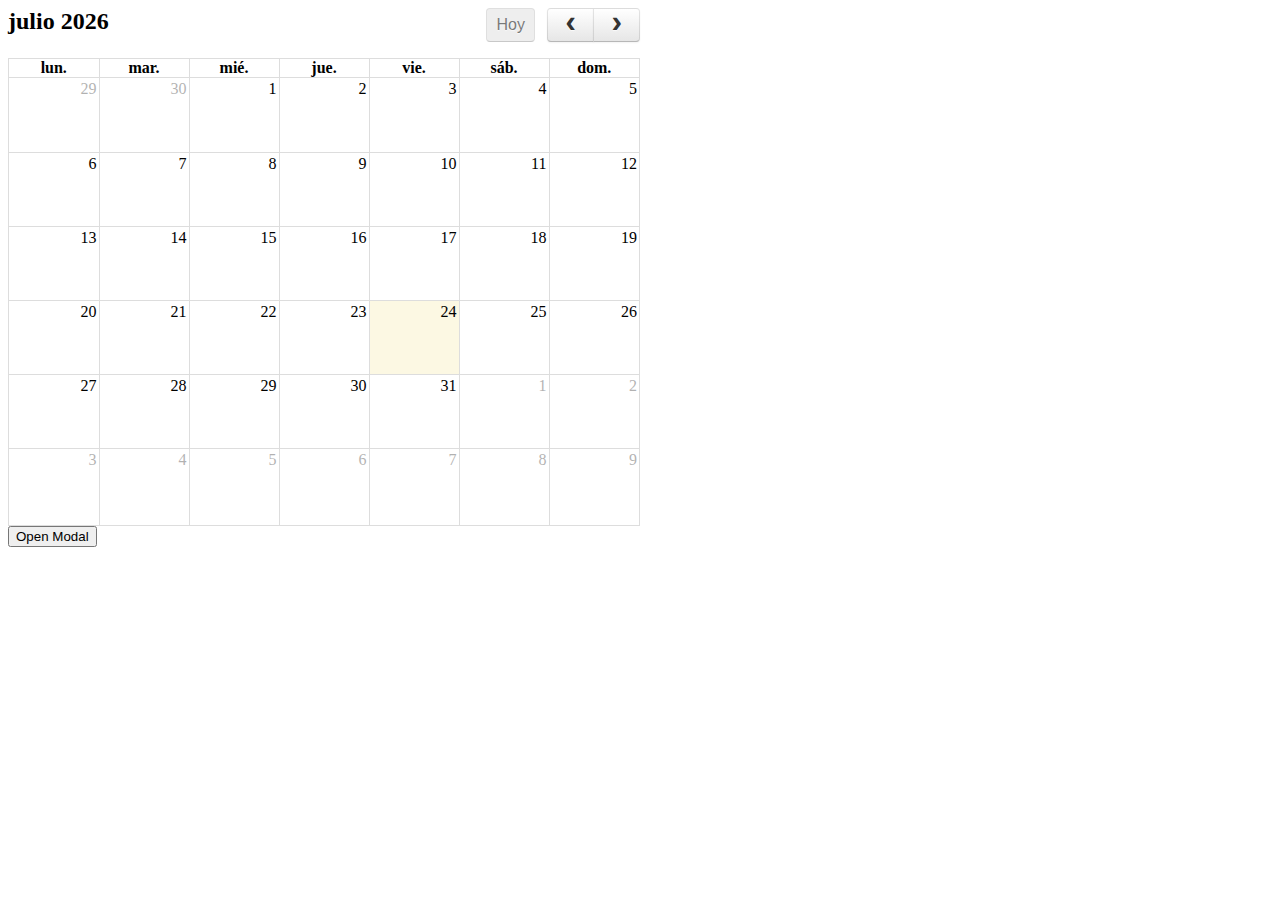
<file: calendario/index.html>
<!DOCTYPE html>
<html lang="en">
<head>
    <meta charset="UTF-8">
    <meta name="viewport" content="width=device-width, initial-scale=1.0">
    <meta http-equiv="X-UA-Compatible" content="ie=edge">
    <title>Document</title>
    <script src="js/jquery.min.js"></script>
    <script src="js/moment.min.js"></script>
    <link rel="stylesheet" href="css/fullcalendar.min.css">
    <link rel="stylesheet" href="css/mymodal.css">
    <script src="js/fullcalendar.min.js"></script>
    <script src="js/es.js"></script>
    <style>
        #CalendarioWeb {
            width: 50%;
            height: 50%;
        }
    </style>
</head>
<body>
    <!--Centrarlo con los cols -->
    <div id = "CalendarioWeb"></div>

    <!--button for the modal-->
    <button id="myBtn">Open Modal</button>

    <!-- The Modal  for modify, add or eliminate-->
    <div id="myModal" class="modal">

        <!-- Modal content -->
        <div class="modal-content">
        <div class="modal-header">
          <span class="close">&times;</span>
          <h2>Evento</h2>
          <h4 id="tituloEvento"></h4>
        </div>
        <div class="modal-body">
            <input type="hidden" id="txtID"  name="txtID"/>
            Fecha: <input type="text" disabled id="txtFecha" name = "txtFecha"/><br/>
            Titulo: <input type="text" id="txtTitulo" placeholder="Titulo del evento"/><br/>
            Hora: <input type ="datetime" id="txtHora" value = "10:30"/><br/>
            Descripcion: <textarea id = "txtDescripcion" rows = "3" placeholder="Descripción del evento"></textarea><br/>
            Color:<input type="color" value="#ff0000" id ="txtColor" style="height:36px;" ><br/>
          
        </div>
        <div class="modal-footer">
          <h3>Modal Footer</h3>
          <button type="button" id="btnAgregar">Agregar</button>
          <button type="button" id="btnModificar">Modificar</button>
          <button type="button" id="btnBorrar">Borrar</button>
          <button type="button" id="btnCancelar">Cancelar</button>
        </div>
      </div>

    </div>

    <script>
        $(document).ready(function(){
            $('#CalendarioWeb').fullCalendar({
                dayClick:function(date, jsEvent, view){
                    $('#btnAgregar').prop("disable", false);
                    $('#btnModificar').prop("disable", true);
                    $('#btnBorrar').prop("disable", true);
                    limpiarFormulario();
                    //$('#txtDescripcion').val("");
                    //$('#txtID').val("");
                    //$('#txtTitulo').val("");
                    //$('#txtColor').val("");
                    //alert("Valor Seleccionado:" + date.format());
                    //alert("Vista actual: " + view.name);
                    //$(this).css('background-color','red');
                    //$('#myModal').style.display = "none";
                    
                    $('#txtFecha').val(date.format());
                    document.getElementById('myModal').style.display = "block";
                },
                        events: 'eventos.php',/*[
                        {
                            title:'Evento 1: prueba',
                            descripcion:"Esto es una descripcion!",
                            start: '2018-10-15',
                            color: "black",
                            textColor: "yellow"
                        },
                        {
                            title: 'Eventro 2: prueba',
                            descripcion:"Esto es una descripcion!",
                            start: '2018-10-15',
                            end: '2018-10-26'
                        },
                        {
                            title: 'Eventro 3: prueba',
                            descripcion:"XD",
                            start: '2018-10-15T12:30:00',
                            allDay:  false
                        }
                        ]*/
                        
                eventClick:function(calEvent,jsEvent, view){
                    $('#btnAgregar').prop("disable", true);
                    $('#btnModificar').prop("disable", false);
                    $('#btnBorrar').prop("disable", false);
                    $('#tituloEvento').html(calEvent.title);
                    $('#txtDescripcion').val(calEvent.descripcion);
                    $('#txtID').val(calEvent.id);
                    $('#txtTitulo').val(calEvent.title);
                    $('#txtColor').val(calEvent.color);
                    FechaHora =calEvent.start._i.split(" ");
                    $('#textFecha').val(FechaHora[0]);
                    $('#txtHora').val(FechaHora[1]);
                    document.getElementById('myModal').style.display = "block";
                }
                
            });
        });

    </script>

    <script>
        /*
        function onclick(){
            var m = document.getElementById('myModal');
            m.style.display = "block";
        }*/
        // Get the modal
    var modal = document.getElementById('myModal');

    // Get the button that opens the modal
    var btn = document.getElementById("myBtn");

    // Get the <span> element that closes the modal
    var span = document.getElementsByClassName("close")[0];

    // When the user clicks on the button, open the modal 
    btn.onclick = function() {
        modal.style.display = "block";
    }

    // When the user clicks on <span> (x), close the modal
    span.onclick = function() {
        modal.style.display = "none";
    }

    // When the user clicks anywhere outside of the modal, close it
    window.onclick = function(event) {
        if (event.target == modal) {
            modal.style.display = "none";
        }
    }
    </script>

    <script>
        var NuevoEvento;
        $('#btnAgregar').click(function(){
            RecolectarDatos();
            EnviarInformacion('agregar', NuevoEvento);
            
        });
        $('#btnBorrar').click(function(){
            RecolectarDatos();
            EnviarInformacion('eliminar', NuevoEvento);
            
        });
        $('#btnModificar').click(function(){
            RecolectarDatos();
            EnviarInformacion('modificar', NuevoEvento);
            
        });

        function RecolectarDatos(){
            NuevoEvento = {
                id:$('#txtID').val(),
                title:$('#txtTitulo').val(),
                start:$('#txtFecha').val() + " "+ $('#txtHora').val(),
                color:$('#txtColor').val(),
                descripcion:$('#txtDescripcion').val(),
                textColor:"#FFFFFF",
                end:$('#txtFecha').val() + " "+ $('#txtHora').val()
            };
        }

        function EnviarInformacion(accion, objEvento){
            $.ajax({
                type:'POST',
                url:'eventos.php?accion='+accion,
                data:objEvento,
                success:function(msg){
                    if(msg){
                        alert("Acción realizada con éxito.");
                        $('#CalendarioWeb').fullCalendar('refetchEvents');
                        document.getElementById('myModal').style.display = "none";
                    }else{
                        alert("Ocurrió un problema al querer realizar cambios en la base de datos");
                    }
                },
                error:function(){
                    alert("Hay un error");
                }
            });
        }

        function limpiarFormulario(){
            $('#txtDescripcion').val('');
            $('#txtID').val('');
            $('#txtTitulo').val('');
            $('#txtColor').val('');
        }

    </script>
</body>
</html>
</file>
<file: calendario/css/mymodal.css>
/* The Modal (background) */
.modal {
    display: none; /* Hidden by default */
    position: fixed; /* Stay in place */
    z-index: 1; /* Sit on top */
    left: 0;
    top: 0;
    width: 100%; /* Full width */
    height: 100%; /* Full height */
    overflow: auto; /* Enable scroll if needed */
    background-color: rgb(0,0,0); /* Fallback color */
    background-color: rgba(0,0,0,0.4); /* Black w/ opacity */
}

/* Modal Content/Box */
.modal-content {
    background-color: #fefefe;
    margin: 15% auto; /* 15% from the top and centered */
    padding: 20px;
    border: 1px solid #888;
    width: 80%; /* Could be more or less, depending on screen size */
}

/* The Close Button */
.close {
    color: #aaa;
    float: right;
    font-size: 28px;
    font-weight: bold;
}

.close:hover,
.close:focus {
    color: black;
    text-decoration: none;
    cursor: pointer;
}

/* Modal Header */
.modal-header {
    padding: 2px 16px;
    background-color: #5cb85c;
    color: white;
}

/* Modal Footer */
.modal-footer {
    padding: 2px 16px;
    background-color: #5cb85c;
    color: white;
}

/* Modal Body */
.modal-body {padding: 2px 16px;}
</file>
